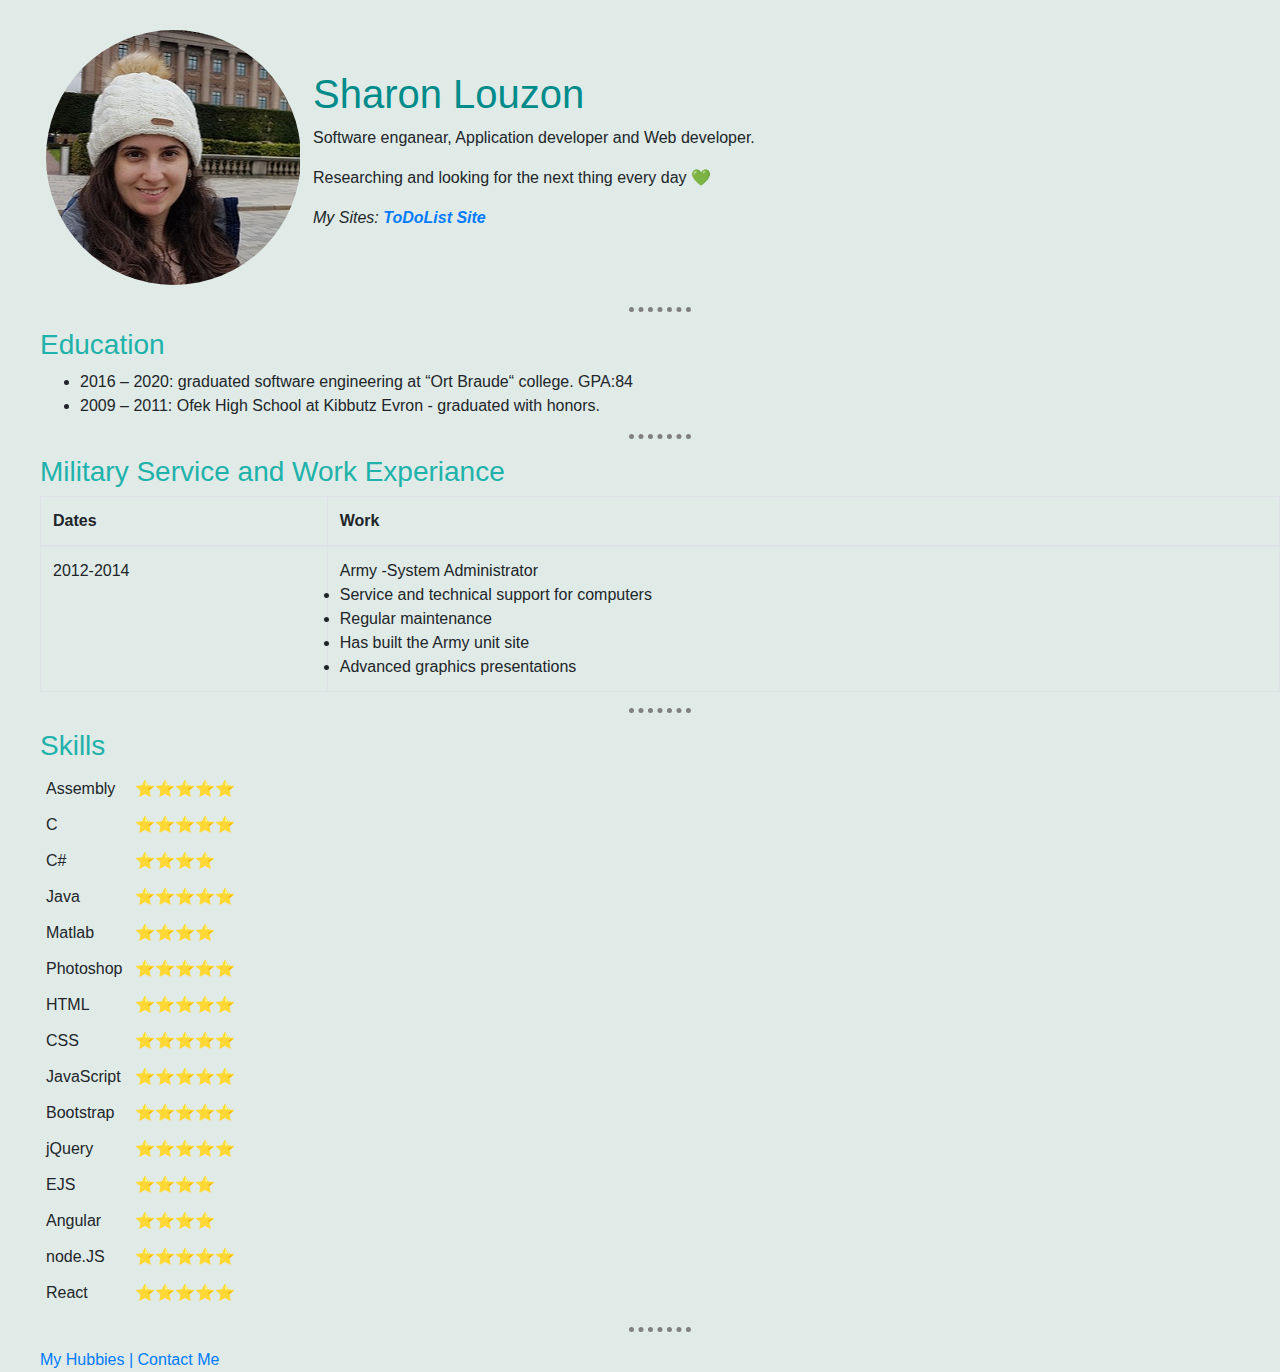
<file: index.html>
<!DOCTYPE html>
<html lang="en" dir="ltr">

<head>
  <meta charset="utf-8">
  <title>Sharon Personal Website</title>

  <link rel="icon" href="favicon.ico">

  <!-- Latest compiled and minified CSS -->
  <link rel="stylesheet" href="https://maxcdn.bootstrapcdn.com/bootstrap/4.1.3/css/bootstrap.min.css">
  <!-- jQuery library -->
  <script src="https://ajax.googleapis.com/ajax/libs/jquery/3.3.1/jquery.min.js"></script>
  <!-- Popper JS -->
  <script src="https://cdnjs.cloudflare.com/ajax/libs/popper.js/1.14.3/umd/popper.min.js"></script>
  <!-- Latest compiled JavaScript -->
  <script src="https://maxcdn.bootstrapcdn.com/bootstrap/4.1.3/js/bootstrap.min.js"></script> 

  <link rel="stylesheet" href="css/styles.css">


</head>


<body>

<div>
  <table cellspacing="20">
    <tr>
      <td>
        <img src="images/profile_circle.png" alt="Me">
      </td>
      <td padding= "10">
        <h1>Sharon Louzon</h1>
        <p>Software enganear, Application developer and Web developer.</p>
        <p>Researching and looking for the next thing every day 💚</p>
        <p><em>My Sites: <strong><a href="https://sheltered-mesa-87122.herokuapp.com/">ToDoList Site</a></strong></em></p>
      </td>
    </tr>
  </table>
</div>


  <hr>
  <h3>Education</h3>
  <ul>
    <li>2016 – 2020: graduated software engineering at “Ort Braude“ college. GPA:84</li>
    <li>2009 – 2011: Ofek High School at Kibbutz Evron - graduated with honors.</li>
  </ul>

  <hr>
  <h3>Military Service and Work Experiance</h3>
  <table class="table table-hover table-bordered" cellspacing="10">
    <thead>
      <tr>
        <th>Dates</th>
        <th>Work</th>
      </tr>
    </thead>
    <tbody>
      <tr>
        <td>2012-2014</td>
        <td>Army -System Administrator
          <li>Service and technical support for computers</li>
          <li>Regular maintenance </li>
          <li>Has built the Army unit site</li>
          <li>Advanced graphics presentations</li>
        </td>
      </tr>
    </tbody>
  </table>

  <hr>
  <h3>Skills</h3>
  <table cellspacing="10">
    <tr>
      <td>Assembly</td>
      <td>⭐⭐⭐⭐⭐</td>
    </tr>
    <tr>
      <td>C</td>
      <td>⭐⭐⭐⭐⭐</td>
    </tr>
    <tr>
      <td>C#</td>
      <td>⭐⭐⭐⭐</td>
    </tr>
    <tr>
      <td>Java</td>
      <td>⭐⭐⭐⭐⭐</td>
    </tr>
    <tr>
      <td>Matlab</td>
      <td>⭐⭐⭐⭐</td>
    </tr>
    <tr>
      <td>Photoshop</td>
      <td>⭐⭐⭐⭐⭐</td>
    </tr>
    <tr>
      <td>HTML</td>
      <td>⭐⭐⭐⭐⭐</td>
    </tr>
    <tr>
      <td>CSS</td>
      <td>⭐⭐⭐⭐⭐</td>
    </tr>
    <tr>
      <td>JavaScript</td>
      <td>⭐⭐⭐⭐⭐</td>
    </tr>
    <tr>
      <td>Bootstrap</td>
      <td>⭐⭐⭐⭐⭐</td>
    </tr>
    <tr>
      <td>jQuery</td>
      <td>⭐⭐⭐⭐⭐</td>
    </tr>
    <tr>
      <td>EJS</td>
      <td>⭐⭐⭐⭐</td>
    </tr>
    <tr>
      <td>Angular</td>
      <td>⭐⭐⭐⭐</td>
    </tr>
    <tr>
      <td>node.JS</td>
      <td>⭐⭐⭐⭐⭐</td>
    </tr>
    <tr>
      <td>React</td>
      <td>⭐⭐⭐⭐⭐</td>
    </tr>
  </table>

  <hr>
  <a href="hobbies.html">My Hubbies</a>
  <a href="contact-me.html">| Contact Me</a>

</body>

</html>
</file>
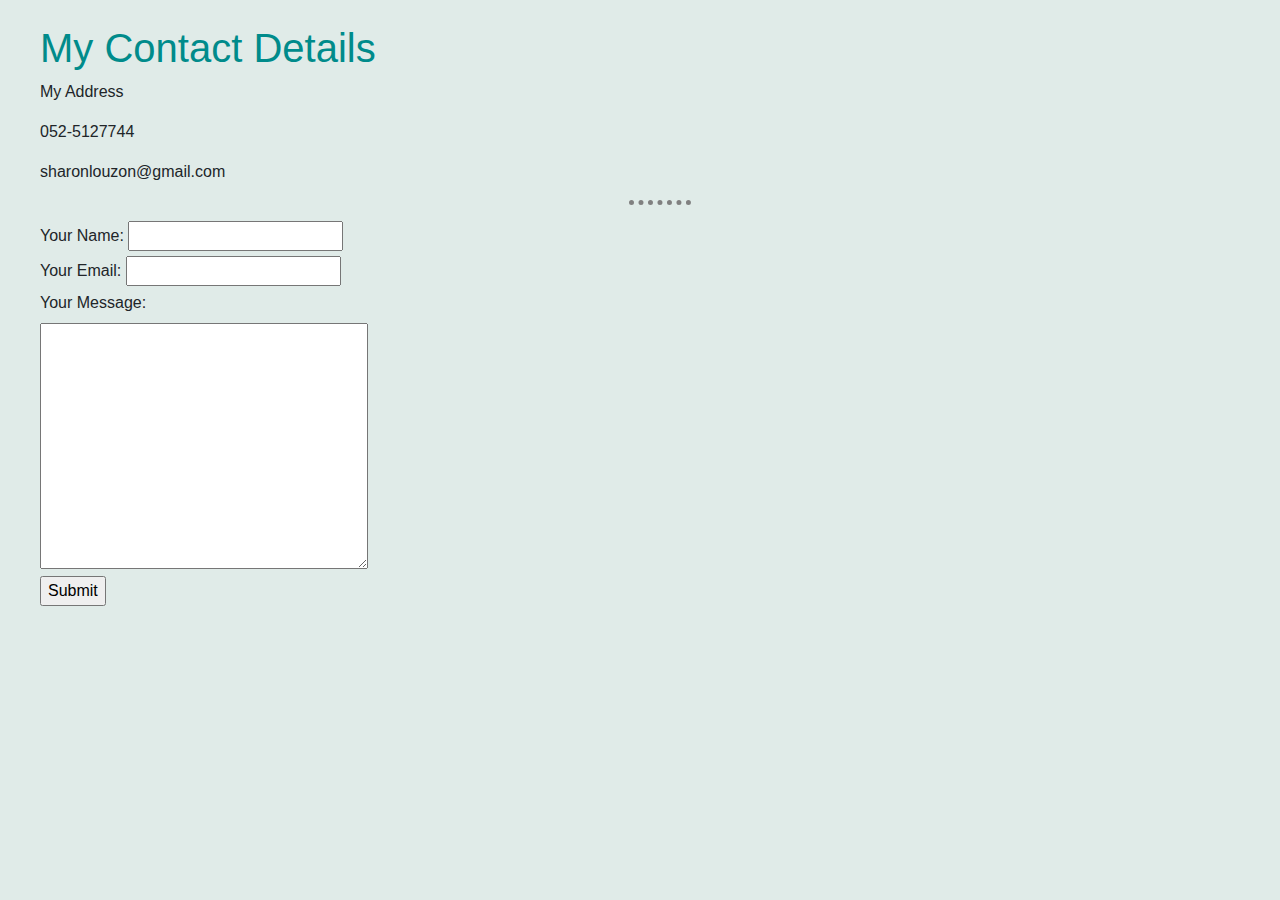
<file: contact-me.html>
<!DOCTYPE html>
<html lang="en" dir="ltr">

<head>
  <meta charset="utf-8">
  <title>Contact Me</title>
  <!-- Latest compiled and minified CSS -->
  <link rel="stylesheet" href="https://maxcdn.bootstrapcdn.com/bootstrap/4.1.3/css/bootstrap.min.css">
  <!-- jQuery library -->
  <script src="https://ajax.googleapis.com/ajax/libs/jquery/3.3.1/jquery.min.js"></script>
  <!-- Popper JS -->
  <script src="https://cdnjs.cloudflare.com/ajax/libs/popper.js/1.14.3/umd/popper.min.js"></script>
  <!-- Latest compiled JavaScript -->
  <script src="https://maxcdn.bootstrapcdn.com/bootstrap/4.1.3/js/bootstrap.min.js"></script> 

  <link rel="stylesheet" href="css/styles.css">
</head>

<body>
  <h1>My Contact Details</h1>
  <p>My Address</p>
  <p>052-5127744</p>
  <p>sharonlouzon@gmail.com</p>

  <hr>
  <form class="" action="mailto:sharonlouzon@gmail.com" method="post" enctype="text/plain">
    <label for="">Your Name:</label>
    <input type="text" name="yourName" value=""><br>
    <label for="">Your Email:</label>
    <input type="email" name="yourEmail" value=""><br>
    <label for="">Your Message:</label><br>
    <textarea name="yourMessage" rows="10" cols="33"></textarea><br>
    <input type="submit" name="">
  </form>

</body>

</html>
</file>
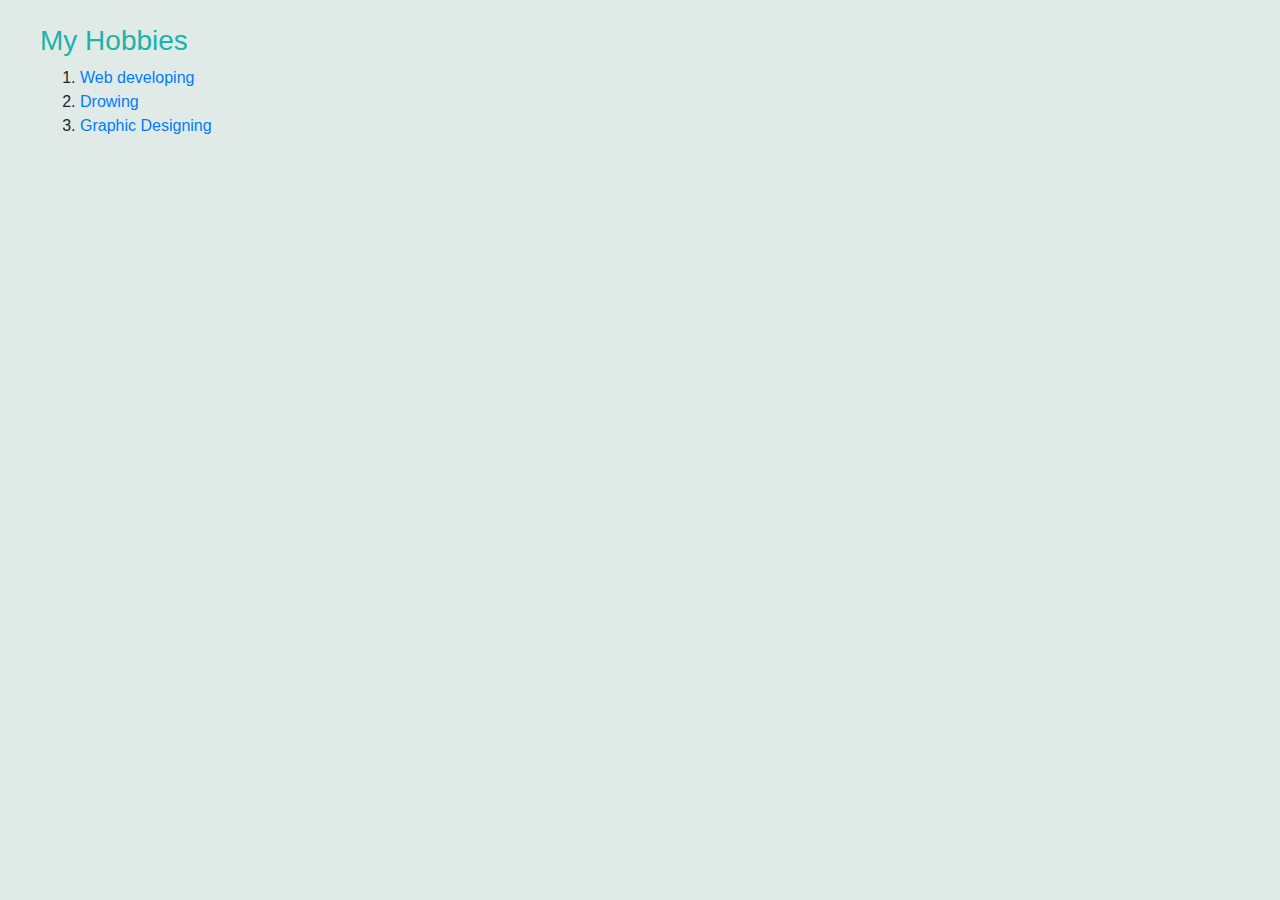
<file: hobbies.html>
<!DOCTYPE html>
<html lang="en" dir="ltr">

<head>
  <meta charset="utf-8">
  <title>My Hubbies</title>
  <!-- Latest compiled and minified CSS -->
  <link rel="stylesheet" href="https://maxcdn.bootstrapcdn.com/bootstrap/4.1.3/css/bootstrap.min.css">
  <!-- jQuery library -->
  <script src="https://ajax.googleapis.com/ajax/libs/jquery/3.3.1/jquery.min.js"></script>
  <!-- Popper JS -->
  <script src="https://cdnjs.cloudflare.com/ajax/libs/popper.js/1.14.3/umd/popper.min.js"></script>
  <!-- Latest compiled JavaScript -->
  <script src="https://maxcdn.bootstrapcdn.com/bootstrap/4.1.3/js/bootstrap.min.js"></script> 

  <link rel="stylesheet" href="css/styles.css">
</head>

<body>
  <h3>My Hobbies</h3>
  <ol>
    <li><a href="www.google.com">Web developing</a></li>
    <li><a href="www.google.com">Drowing</a></li>
    <li><a href="www.google.com">Graphic Designing</a></li>
  </ol>
</body>

</html>
</file>
<file: css/styles.css>
body {
  background-color: #e0ebe8;
  margin-left: 40px;
}
td {
  padding: 6px;
}

hr {
  border-color: grey;
  border-style: none;
  border-top-style: dotted;
  border-width: 5px;
  width: 5%;
}

h1 {
  color: #008B8B
}

h3 {
  color: #20B2AA
}

.tab1{
  padding-right: 10em;
}
</file>
